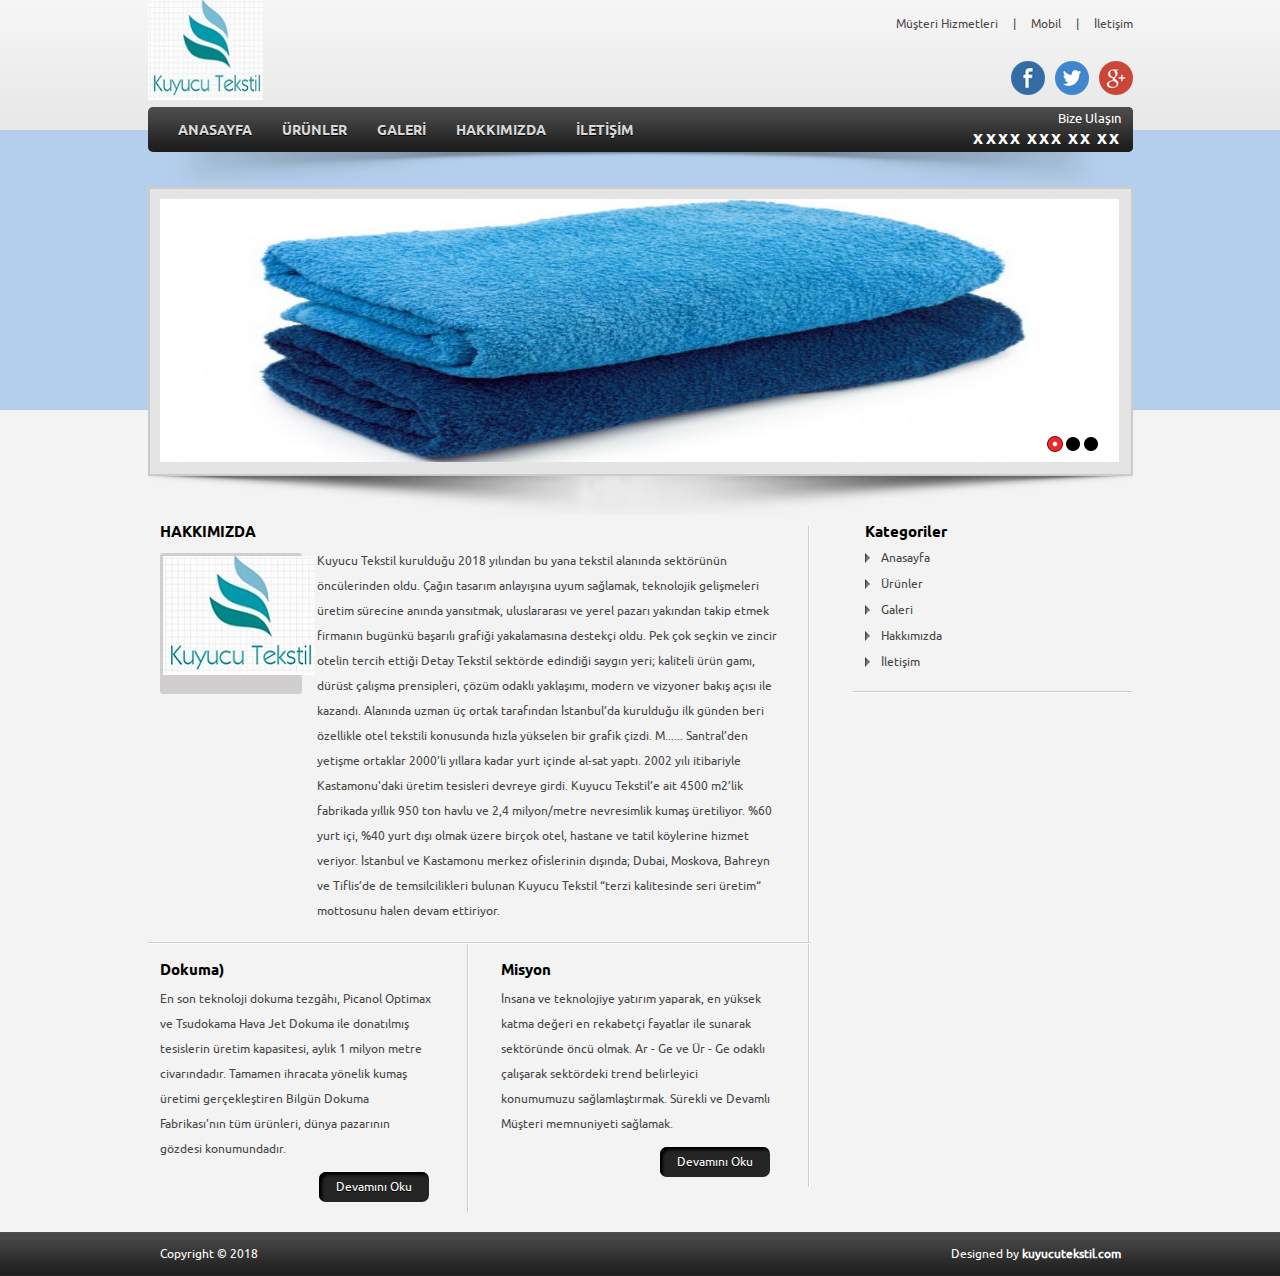
<file: StaticWebsite/StaticWebsite/index.html>
<!doctype html>
<html>
<head>
<meta charset="utf-8">
<meta http-equiv="Content-Type" content="text/html; charset=utf-8">
<title>Kuyucu Tekstil</title>
	<meta name="keywords" content="../">
	<meta name="description" content="../">
	<meta name="author" content="Barış Kuyucu">
	<meta name="classification" content="web tasarım">
	<meta name="googlebot" content="All, Index, Follow" />
	<meta name="Robots" content="All, Index, Follow" />
	<meta name="rating" content="General" />
	<meta name="expires" content="no" />
	<meta name="language" content="turkish, TR" />
	<meta name="distribution" content="Global" />
	<meta name="googlebot" content="NOODP" />
	<meta name="robots" content="all" />
	<meta name="robots" content="follow" />
	<meta name="robots" content="index" />
	<meta name="distribution" content="global" />
	
	<meta http-equiv="Copyright" content="Copyright © kuyucutekstil.com">

	
	<link rel="stylesheet" href="assets/styles/reset.css" type="text/css" />
	<link rel="stylesheet" href="assets/styles/custom.css" type="text/css" />
	<link rel="stylesheet" href="assets/font/font.css" type="text/css" />

	
	<link rel="stylesheet" href="assets/styles/font-awesome.css" type="text/css" />

	
	<link rel="stylesheet" href="assets/mobile/media-queries.css" type="text/css" />

	
	<link rel="Shortcut Icon" href="assets/images/icons/fav_icon.png" type="image/x-icon">
    
    
	<script type="text/javascript" src="assets/scripts/jquery.min.js"></script>
    <script type="text/javascript" src="assets/scripts/jquery-ui.min.js"></script>
    <script type="text/javascript" src="assets/scripts/custom.js"></script>


    
	<script type="text/javascript" src="assets/scripts/jquery-1.10.1.min.js"></script>

	
	<script type="text/javascript" src="assets/scripts/jquery.mousewheel-3.0.6.pack.js"></script>


	<script type="text/javascript" src="assets/source/jquery.fancybox.js?v=2.1.5"></script>
	<link rel="stylesheet" type="text/css" href="assets/source/jquery.fancybox.css?v=2.1.5" media="screen" />

	
	<link rel="stylesheet" type="text/css" href="assets/source/helpers/jquery.fancybox-buttons.css?v=1.0.5" />
	<script type="text/javascript" src="assets/source/helpers/jquery.fancybox-buttons.js?v=1.0.5"></script>

	
	<link rel="stylesheet" type="text/css" href="assets/source/helpers/jquery.fancybox-thumbs.css?v=1.0.7" />
	<script type="text/javascript" src="assets/source/helpers/jquery.fancybox-thumbs.js?v=1.0.7"></script>

	<!-- Add Media helper (this is optional) -->
	<script type="text/javascript" src="assets/source/helpers/jquery.fancybox-media.js?v=1.0.6"></script>

	<script type="text/javascript">
		$(document).ready(function() {
			

			$('.fancybox').fancybox();

			

			
			$(".fancybox-effects-a").fancybox({
				helpers: {
					title : {
						type : 'outside'
					},
					overlay : {
						speedOut : 0
					}
				}
			});

			
			$(".fancybox-effects-b").fancybox({
				openEffect  : 'none',
				closeEffect	: 'none',

				helpers : {
					title : {
						type : 'over'
					}
				}
			});

			
			$(".fancybox-effects-c").fancybox({
				wrapCSS    : 'fancybox-custom',
				closeClick : true,

				openEffect : 'none',

				helpers : {
					title : {
						type : 'inside'
					},
					overlay : {
						css : {
							'background' : 'rgba(238,238,238,0.85)'
						}
					}
				}
			});

			
			$(".fancybox-effects-d").fancybox({
				padding: 0,

				openEffect : 'elastic',
				openSpeed  : 150,

				closeEffect : 'elastic',
				closeSpeed  : 150,

				closeClick : true,

				helpers : {
					overlay : null
				}
			});

			

			$('.fancybox-buttons').fancybox({
				openEffect  : 'none',
				closeEffect : 'none',

				prevEffect : 'none',
				nextEffect : 'none',

				closeBtn  : false,

				helpers : {
					title : {
						type : 'inside'
					},
					buttons	: {}
				},

				afterLoad : function() {
					this.title = 'Image ' + (this.index + 1) + ' of ' + this.group.length + (this.title ? ' - ' + this.title : '');
				}
			});


			

			$('.fancybox-thumbs').fancybox({
				prevEffect : 'none',
				nextEffect : 'none',

				closeBtn  : false,
				arrows    : false,
				nextClick : true,

				helpers : {
					thumbs : {
						width  : 50,
						height : 50
					}
				}
			});

			$('.fancybox-media')
				.attr('rel', 'media-gallery')
				.fancybox({
					openEffect : 'none',
					closeEffect : 'none',
					prevEffect : 'none',
					nextEffect : 'none',

					arrows : false,
					helpers : {
						media : {},
						buttons : {}
					}
				});

			

			$("#fancybox-manual-a").click(function() {
				$.fancybox.open('1_b.jpg');
			});

			$("#fancybox-manual-b").click(function() {
				$.fancybox.open({
					href : 'iframe.html',
					type : 'iframe',
					padding : 5
				});
			});

			$("#fancybox-manual-c").click(function() {
				$.fancybox.open([
					{
						href : '1_b.jpg',
						title : 'My title'
					}, {
						href : '2_b.jpg',
						title : '2nd title'
					}, {
						href : '3_b.jpg'
					}
				], {
					helpers : {
						thumbs : {
							width: 75,
							height: 50
						}
					}
				});
			});


		});
	</script>

	

</head>
<body>


<div class="top_bg">

	<div class="ortala">
	
		<a href="index.html" class="logo">
			<img src="assets/images/logo2.jpg" width="115" height="100" alt="../" />
		</a><!-- logo -->

	
		<div class="top_menu">
			<ul>
				<li><a href="">Müşteri Hizmetleri</a></li>
				<li><span>|</span></li>
				<li><a href="">Mobil</a></li>
				<li><span>|</span></li>
				<li><a href="">İletişim</a></li>
			</ul>
		</div>

		
		<div class="social_box">
			<ul>
				<li>						   <a href="https://www.facebook.com/"><img src="assets/images/fb.png" width="34" height="34" alt="../" /></a></li>
				<li>						   <a href="https://twitter.com/"><img src="assets/images/tw.png" width="34" height="34" alt="../" /></a></li>
				<li style="margin-right: 0px;"><a href="https://plus.google.com/"><img src="assets/images/gm.png" width="34" height="34" alt="../" /></a></li>
			</ul>
		</div>

		<div class="clear"></div>

		<!-- menu -->
		<div class="menu">
			<ul>
				<li><a href="index.html">ANASAYFA</a></li>
				<li><a href="urunlerimiz.html">ÜRÜNLER</a></li>
				<li><a href="galeri.html">GALERİ</a></li>
                <li><a href="hakkimizda.html">HAKKIMIZDA</a></li>
				<li><a href="iletisim.html">İLETİŞİM</a></li>
			</ul>
			<a href="iletisim.html" class="menu_contact_bg">
				<h6>Bize Ulaşın</h6>
				<h1>xxxx xxx xx xx</h1>
			</a>
		</div>
		<div class="menu_shadow"></div>
	</div>
</div>



<div class="red_bg">
	
	<div class="ortala">
		
		<div class="slider_generic">
			
			<div class="slider">
				<ul>
					<li><a href=""><img src="assets/images/havu.jpg" width="959" height="263" alt="../" /></a></li>
					<li><a href=""><img src="assets/images/ya.jpg" width="959" height="263" alt="../" /></a></li>
					<li><a href=""><img src="assets/images/nevresim.jpg" width="959" height="263" alt="../" /></a></li>
				</ul>
			</div>

			
			<div class="slider_swap">
				<ul>
					<li></li>
					<li></li>
					<li></li>
				</ul>
			</div>
		</div>
		<div class="slider_generic_shadow"></div>
	</div>
</div>


<div class="ortala">
	
	<div class="p_generic">
		
		<div class="p1_box">
			<h1>HAKKIMIZDA</h1> <div class="clear"></div>
			<a class="fancybox" href="assets/images/logo3.jpg" data-fancybox-group="gallery" title="HAKKIMIZDA">
				<img src="assets/images/logo2.jpg" alt="" />
			</a>
			<h2>Kuyucu Tekstil kurulduğu 2018 yılından bu yana tekstil alanında sektörünün öncülerinden oldu. Çağın tasarım anlayışına uyum sağlamak, teknolojik gelişmeleri üretim sürecine anında yansıtmak, uluslararası ve yerel pazarı yakından takip etmek firmanın bugünkü başarılı grafiği yakalamasına destekçi oldu.

Pek çok seçkin ve zincir otelin tercih ettiği Detay Tekstil sektörde edindiği saygın yeri; kaliteli ürün gamı, dürüst çalışma prensipleri, çözüm odaklı yaklaşımı, modern ve vizyoner bakış açısı ile kazandı. Alanında uzman üç ortak tarafından İstanbul’da kurulduğu ilk günden beri özellikle otel tekstili konusunda hızla yükselen bir grafik çizdi. M...... Santral’den yetişme ortaklar 2000’li yıllara kadar yurt içinde al-sat yaptı. 2002 yılı itibariyle Kastamonu'daki üretim tesisleri devreye girdi. 

Kuyucu Tekstil’e ait 4500 m2’lik fabrikada yıllık 950 ton havlu ve 2,4 milyon/metre nevresimlik kumaş üretiliyor. %60 yurt içi, %40 yurt dışı olmak üzere birçok otel, hastane ve tatil köylerine hizmet veriyor. İstanbul ve Kastamonu merkez ofislerinin dışında; Dubai, Moskova, Bahreyn ve Tiflis’de de temsilcilikleri bulunan Kuyucu Tekstil “terzi kalitesinde seri üretim“ mottosunu halen devam ettiriyor.</h2>
		</div>

		
		<div class="p2_box">
			<h1>Dokuma)</h1> <div class="clear"></div>
			<h2>En son teknoloji dokuma tezgâhı, Picanol Optimax ve Tsudokama Hava Jet Dokuma ile donatılmış tesislerin üretim kapasitesi, aylık 1 milyon metre civarındadır. Tamamen ihracata yönelik kumaş üretimi gerçekleştiren Bilgün Dokuma Fabrikası'nın tüm ürünleri, dünya pazarının gözdesi konumundadır.</h2>
			<a href="">Devamını Oku</a>
		</div>

		
		<div class="p2_box" style="float: right">
			<h1>Misyon</h1> <div class="clear"></div>
			<h2>
İnsana ve teknolojiye yatırım yaparak, en yüksek katma değeri en rekabetçi fayatlar ile sunarak sektöründe öncü olmak.
Ar - Ge ve Ür - Ge odaklı çalışarak sektördeki trend belirleyici konumumuzu sağlamlaştırmak.
Sürekli ve Devamlı Müşteri memnuniyeti sağlamak.</h2>
			<a href="">Devamını Oku</a>
		</div>
	</div>

	
	<div class="p_generic_r">
		
		<div class="p3_box">
			<h1>Kategoriler</h1>
			<ul>
				<li><span></span><a href="index.html">Anasayfa</a></li>
				<li><span></span><a href="urunlerimiz.html">Ürünler</a></li>
				<li><span></span><a href="galeri.html">Galeri</a></li>
				<li><span></span><a href="hakkimizda.html">Hakkımızda</a></li>
				<li><span></span><a href="iletisim.html">İletişim</a></li>
			</ul>
		</div>

		
		
	</div>

	<div class="clear"></div>
</div>


<div class="footer_bg">
	
	<div class="ortala">
		<div class="footer">
			<h1>Copyright © 2018</h1>
			<a href="">Designed by <b>kuyucutekstil.com</b></a>
		</div>
	</div>
</div>

</body>
</html>
</file>
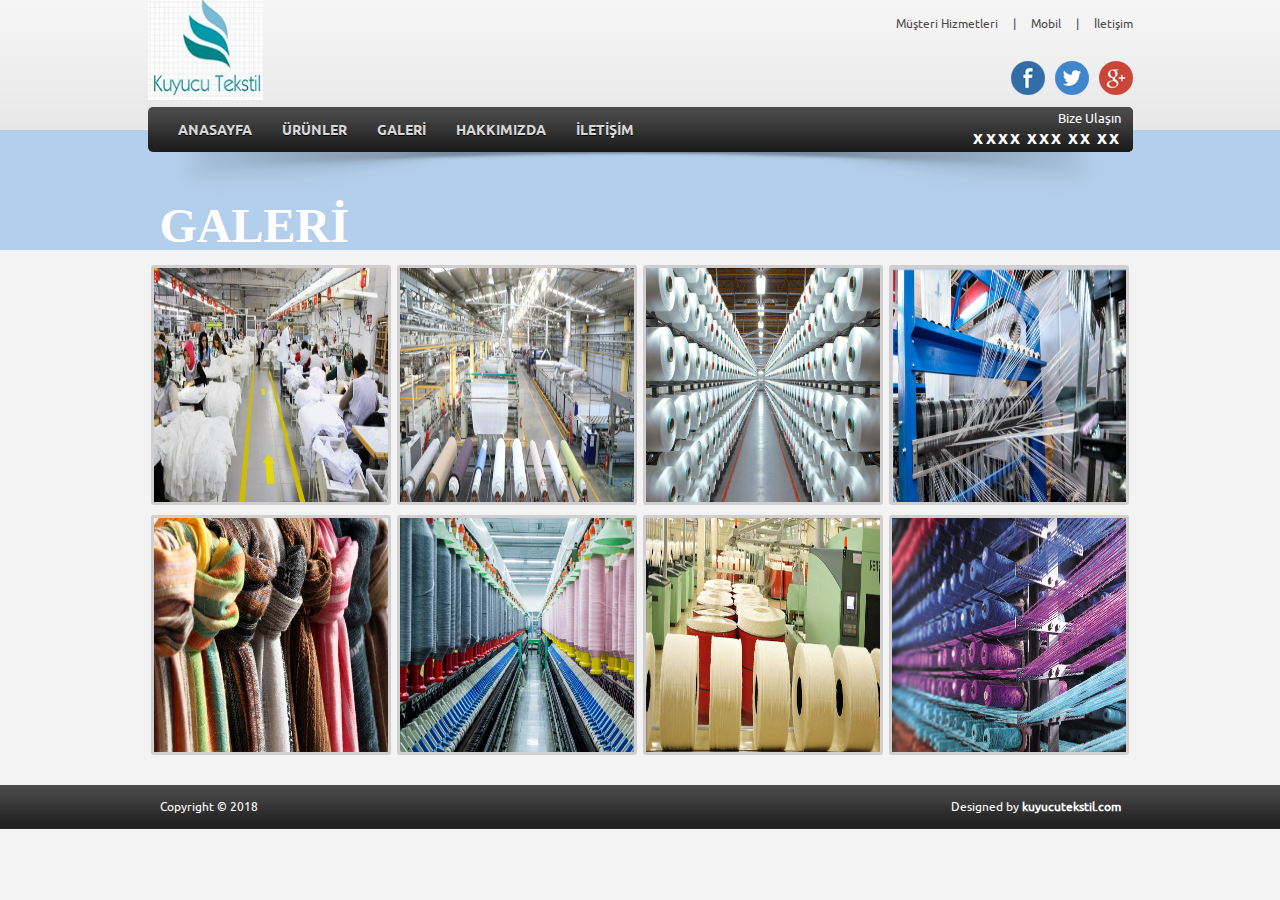
<file: StaticWebsite/StaticWebsite/galeri.html>
<!doctype html>
<html>
<head>
<meta charset="utf-8">
<meta http-equiv="Content-Type" content="text/html; charset=utf-8">
<title>GALERİ</title>
	<meta name="keywords" content="../">
	<meta name="description" content="../">
	<meta name="author" content="Barış Kuyucu">
	<meta name="classification" content="web tasarım">
	<meta name="googlebot" content="All, Index, Follow" />
	<meta name="Robots" content="All, Index, Follow" />
	<meta name="revisit-after" content="7 days">
	<meta name="rating" content="General" />
	<meta name="expires" content="no" />
	<meta name="language" content="turkish, TR" />
	<meta name="distribution" content="Global" />
	<meta name="googlebot" content="NOODP" />
	<meta name="robots" content="all" />
	<meta name="robots" content="follow" />
	<meta name="robots" content="index" />
	<meta name="distribution" content="global" />
	<meta http-equiv="Copyright" content="Copyright © webturkuaz.com">

	<link rel="stylesheet" href="assets/styles/reset.css" type="text/css" />
	<link rel="stylesheet" href="assets/styles/custom.css" type="text/css" />
	<link rel="stylesheet" href="assets/font/font.css" type="text/css" />


	<link rel="stylesheet" href="assets/styles/font-awesome.css" type="text/css" />

	
	<link rel="stylesheet" href="assets/mobile/media-queries.css" type="text/css" />


	<link rel="Shortcut Icon" href="assets/images/icons/fav_icon.png" type="image/x-icon">
    
    
	<script type="text/javascript" src="assets/scripts/jquery.min.js"></script>
    <script type="text/javascript" src="assets/scripts/jquery-ui.min.js"></script>
    <script type="text/javascript" src="assets/scripts/custom.js"></script>


   
	<script type="text/javascript" src="assets/scripts/jquery-1.10.1.min.js"></script>

	
	<script type="text/javascript" src="assets/scripts/jquery.mousewheel-3.0.6.pack.js"></script>

	
	<script type="text/javascript" src="assets/source/jquery.fancybox.js?v=2.1.5"></script>
	<link rel="stylesheet" type="text/css" href="assets/source/jquery.fancybox.css?v=2.1.5" media="screen" />

	
	<link rel="stylesheet" type="text/css" href="assets/source/helpers/jquery.fancybox-buttons.css?v=1.0.5" />
	<script type="text/javascript" src="assets/source/helpers/jquery.fancybox-buttons.js?v=1.0.5"></script>

	
	<link rel="stylesheet" type="text/css" href="assets/source/helpers/jquery.fancybox-thumbs.css?v=1.0.7" />
	<script type="text/javascript" src="assets/source/helpers/jquery.fancybox-thumbs.js?v=1.0.7"></script>

	
	<script type="text/javascript" src="assets/source/helpers/jquery.fancybox-media.js?v=1.0.6"></script>

	<script type="text/javascript">
		$(document).ready(function() {
			

			$('.fancybox').fancybox();

			

			
			$(".fancybox-effects-a").fancybox({
				helpers: {
					title : {
						type : 'outside'
					},
					overlay : {
						speedOut : 0
					}
				}
			});

			
			$(".fancybox-effects-b").fancybox({
				openEffect  : 'none',
				closeEffect	: 'none',

				helpers : {
					title : {
						type : 'over'
					}
				}
			});

			
			$(".fancybox-effects-c").fancybox({
				wrapCSS    : 'fancybox-custom',
				closeClick : true,

				openEffect : 'none',

				helpers : {
					title : {
						type : 'inside'
					},
					overlay : {
						css : {
							'background' : 'rgba(238,238,238,0.85)'
						}
					}
				}
			});

			
			$(".fancybox-effects-d").fancybox({
				padding: 0,

				openEffect : 'elastic',
				openSpeed  : 150,

				closeEffect : 'elastic',
				closeSpeed  : 150,

				closeClick : true,

				helpers : {
					overlay : null
				}
			});

			

			$('.fancybox-buttons').fancybox({
				openEffect  : 'none',
				closeEffect : 'none',

				prevEffect : 'none',
				nextEffect : 'none',

				closeBtn  : false,

				helpers : {
					title : {
						type : 'inside'
					},
					buttons	: {}
				},

				afterLoad : function() {
					this.title = 'Image ' + (this.index + 1) + ' of ' + this.group.length + (this.title ? ' - ' + this.title : '');
				}
			});


			

			$('.fancybox-thumbs').fancybox({
				prevEffect : 'none',
				nextEffect : 'none',

				closeBtn  : false,
				arrows    : false,
				nextClick : true,

				helpers : {
					thumbs : {
						width  : 50,
						height : 50
					}
				}
			});

			
			$('.fancybox-media')
				.attr('rel', 'media-gallery')
				.fancybox({
					openEffect : 'none',
					closeEffect : 'none',
					prevEffect : 'none',
					nextEffect : 'none',

					arrows : false,
					helpers : {
						media : {},
						buttons : {}
					}
				});

			

			$("#fancybox-manual-a").click(function() {
				$.fancybox.open('1_b.jpg');
			});

			$("#fancybox-manual-b").click(function() {
				$.fancybox.open({
					href : 'iframe.html',
					type : 'iframe',
					padding : 5
				});
			});

			$("#fancybox-manual-c").click(function() {
				$.fancybox.open([
					{
						href : '1_b.jpg',
						title : 'My title'
					}, {
						href : '2_b.jpg',
						title : '2nd title'
					}, {
						href : '3_b.jpg'
					}
				], {
					helpers : {
						thumbs : {
							width: 75,
							height: 50
						}
					}
				});
			});


		});
	</script>

	

</head>
<body>


<div class="top_bg">
	
	<div class="ortala">
		
		<a href="index.html" class="logo">
			<img src="assets/images/logo2.jpg" width="115" height="100" alt="../" />
		</a>

		<div class="top_menu">
			<ul>
				<li><a href="">Müşteri Hizmetleri</a></li>
				<li><span>|</span></li>
				<li><a href="">Mobil</a></li>
				<li><span>|</span></li>
				<li><a href="">İletişim</a></li>
			</ul>
		</div>

		
		<div class="social_box">
			<ul>
				<li>						   <a href="https://www.facebook.com/"><img src="assets/images/fb.png" width="34" height="34" alt="../" /></a></li>
				<li>						   <a href="https://twitter.com/"><img src="assets/images/tw.png" width="34" height="34" alt="../" /></a></li>
				<li style="margin-right: 0px;"><a href="https://plus.google.com/"><img src="assets/images/gm.png" width="34" height="34" alt="../" /></a></li>
			</ul>
		</div>

		<div class="clear"></div>

		
		<div class="menu">
			<ul>
				<li><a href="index.html">ANASAYFA</a></li>
				<li><a href="urunlerimiz.html">ÜRÜNLER</a></li>
				<li><a href="galeri.html">GALERİ</a></li>
                <li><a href="hakkimizda.html">HAKKIMIZDA</a></li>
				<li><a href="iletisim.html">İLETİŞİM</a></li>
			</ul>
			<a href="iletisim.html" class="menu_contact_bg">
				<h6>Bize Ulaşın</h6>
				<h1>xxxx xxx xx xx</h1>
			</a>
		</div>
		<div class="menu_shadow"></div>
	</div>
</div>



<div class="red_bg" style="height: 120px;">
	
	<div class="ortala">
		
		<div class="hakkimiz">
			<p><font face="angilla tattoo font" size="7" color="white">
<b>GALERİ</b></font></p>
		</div>
	</div>
</div>


<div class="ortala">
	
	<div class="u_generic">
		<!-- u1_box -->
		<div class="u1_box">
			<a class="fancybox" href="assets/images/galeri1.jpg" data-fancybox-group="gallery" title="">
				<img src="assets/images/galeri1.jpg" width="234" height="234" alt="" />
			</a>
			
		</div>

		
		<div class="u1_box">
			<a class="fancybox" href="assets/images/galeri2.jpg" data-fancybox-group="gallery" title="">
				<img src="assets/images/galeri2.jpg" width="234" height="234" alt="" />
			</a>
			
		</div>
		
		<div class="u1_box">
			<a class="fancybox" href="assets/images/galeri3.jpg" data-fancybox-group="gallery" title="">
				<img src="assets/images/galeri3.jpg" width="234" height="234" alt="" />
			</a>
			
		</div>
		
		<div class="u1_box">
			<a class="fancybox" href="assets/images/galeri4.jpg" data-fancybox-group="gallery" title="">
				<img src="assets/images/galeri4.jpg" width="234" height="234" alt="" />
			</a>
			
		</div>

		
		<div class="u1_box">
			<a class="fancybox" href="assets/images/galeri5.jpg" data-fancybox-group="gallery" title="">
				<img src="assets/images/galeri5.jpg" width="234" height="234" alt="" />
			</a>
			
		</div>

		
		<div class="u1_box">
			<a class="fancybox" href="assets/images/galeri6.jpg" data-fancybox-group="gallery" title="">
				<img src="assets/images/galeri6.jpg" width="234" height="234" alt="" />
			</a>
			
		</div>

		
		<div class="u1_box">
			<a class="fancybox" href="assets/images/galeri7.jpg" data-fancybox-group="gallery" title="">
				<img src="assets/images/galeri7.jpg" width="234" height="234" alt="" />
			</a>
			
		</div>

		
		<div class="u1_box">
			<a class="fancybox" href="assets/images/galeri8.jpg" data-fancybox-group="gallery" title="">
				<img src="assets/images/galeri8.jpg" width="234" height="234" alt="" />
			</a>
			
		</div>
	</div>

	<div class="clear"></div>
</div>


<div class="footer_bg">
	
	<div class="ortala">
		<div class="footer">
			<h1>Copyright © 2018</h1>
			<a href="">Designed by <b>kuyucutekstil.com</b></a>
		</div>
	</div>
</div>

</body>
</html>
</file>
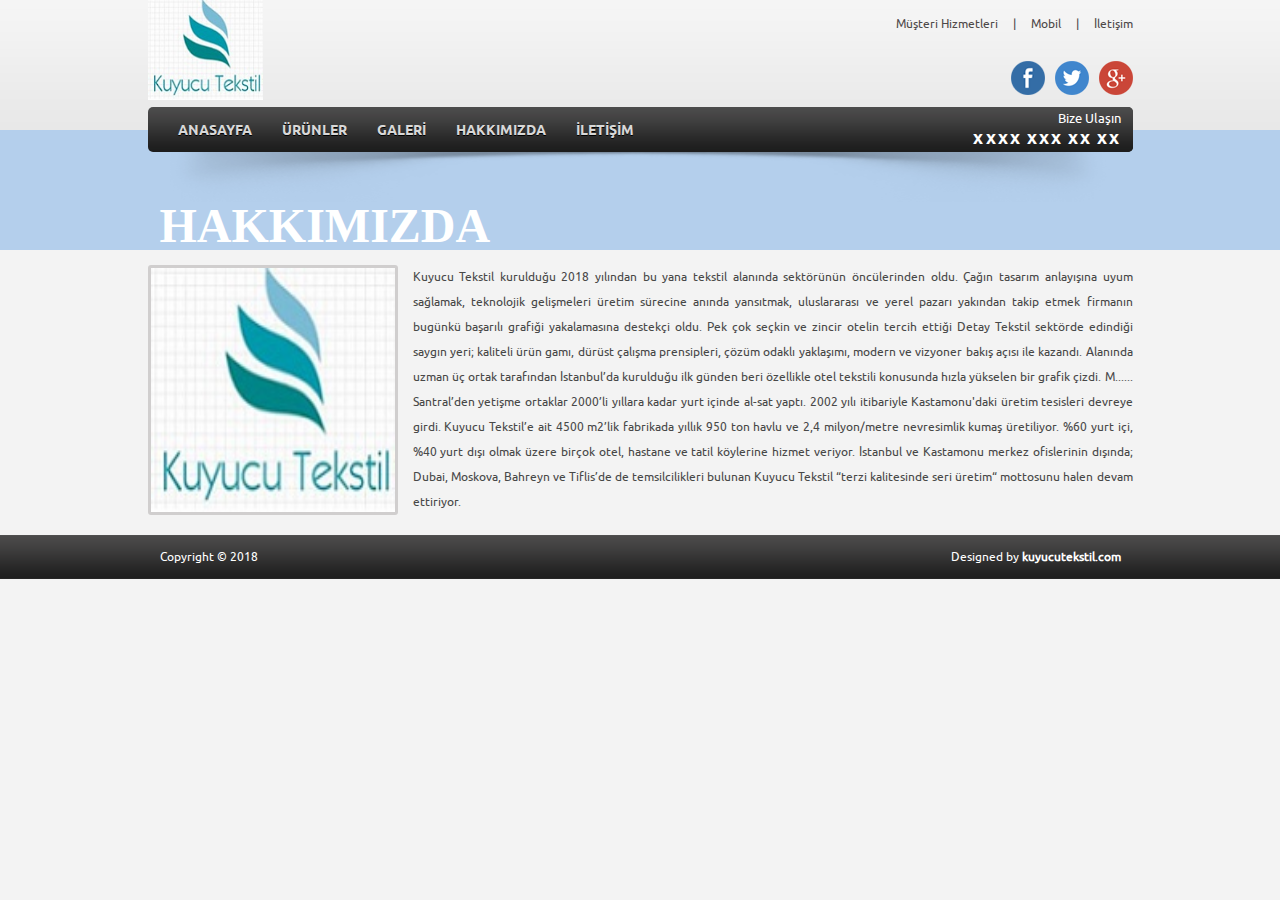
<file: StaticWebsite/StaticWebsite/hakkimizda.html>
<!doctype html>
<html>
<head>
<meta charset="utf-8">
<meta http-equiv="Content-Type" content="text/html; charset=utf-8">
<title>HAKKIMIZDA</title>
	<meta name="keywords" content="../">
	<meta name="description" content="../">
	<meta name="author" content="Barış Kuyucu">
	<meta name="classification" content="web tasarım">
	<meta name="googlebot" content="All, Index, Follow" />
	<meta name="Robots" content="All, Index, Follow" />
	<meta name="revisit-after" content="7 days">
	<meta name="rating" content="General" />
	<meta name="expires" content="no" />
	<meta name="language" content="turkish, TR" />
	<meta name="distribution" content="Global" />
	<meta name="googlebot" content="NOODP" />
	<meta name="robots" content="all" />
	<meta name="robots" content="follow" />
	<meta name="robots" content="index" />
	<meta name="distribution" content="global" />
	<meta http-equiv="Copyright" content="Copyright © webturkuaz.com">

	
	<link rel="stylesheet" href="assets/styles/reset.css" type="text/css" />
	<link rel="stylesheet" href="assets/styles/custom.css" type="text/css" />
	<link rel="stylesheet" href="assets/font/font.css" type="text/css" />


	<link rel="stylesheet" href="assets/styles/font-awesome.css" type="text/css" />

	
	<link rel="stylesheet" href="assets/mobile/media-queries.css" type="text/css" />

	
	<link rel="Shortcut Icon" href="assets/images/icons/fav_icon.png" type="image/x-icon">
    
  
	<script type="text/javascript" src="assets/scripts/jquery.min.js"></script>
    <script type="text/javascript" src="assets/scripts/jquery-ui.min.js"></script>
    <script type="text/javascript" src="assets/scripts/custom.js"></script>


 
	<script type="text/javascript" src="assets/scripts/jquery-1.10.1.min.js"></script>

	
	<script type="text/javascript" src="assets/scripts/jquery.mousewheel-3.0.6.pack.js"></script>

	
	<script type="text/javascript" src="assets/source/jquery.fancybox.js?v=2.1.5"></script>
	<link rel="stylesheet" type="text/css" href="assets/source/jquery.fancybox.css?v=2.1.5" media="screen" />

	
	<link rel="stylesheet" type="text/css" href="assets/source/helpers/jquery.fancybox-buttons.css?v=1.0.5" />
	<script type="text/javascript" src="assets/source/helpers/jquery.fancybox-buttons.js?v=1.0.5"></script>

	
	<link rel="stylesheet" type="text/css" href="assets/source/helpers/jquery.fancybox-thumbs.css?v=1.0.7" />
	<script type="text/javascript" src="assets/source/helpers/jquery.fancybox-thumbs.js?v=1.0.7"></script>

	
	<script type="text/javascript" src="assets/source/helpers/jquery.fancybox-media.js?v=1.0.6"></script>

	<script type="text/javascript">
		$(document).ready(function() {
			

			$('.fancybox').fancybox();

			

			
			$(".fancybox-effects-a").fancybox({
				helpers: {
					title : {
						type : 'outside'
					},
					overlay : {
						speedOut : 0
					}
				}
			});

			
			$(".fancybox-effects-b").fancybox({
				openEffect  : 'none',
				closeEffect	: 'none',

				helpers : {
					title : {
						type : 'over'
					}
				}
			});

			
			$(".fancybox-effects-c").fancybox({
				wrapCSS    : 'fancybox-custom',
				closeClick : true,

				openEffect : 'none',

				helpers : {
					title : {
						type : 'inside'
					},
					overlay : {
						css : {
							'background' : 'rgba(238,238,238,0.85)'
						}
					}
				}
			});

			
			$(".fancybox-effects-d").fancybox({
				padding: 0,

				openEffect : 'elastic',
				openSpeed  : 150,

				closeEffect : 'elastic',
				closeSpeed  : 150,

				closeClick : true,

				helpers : {
					overlay : null
				}
			});

			

			$('.fancybox-buttons').fancybox({
				openEffect  : 'none',
				closeEffect : 'none',

				prevEffect : 'none',
				nextEffect : 'none',

				closeBtn  : false,

				helpers : {
					title : {
						type : 'inside'
					},
					buttons	: {}
				},

				afterLoad : function() {
					this.title = 'Image ' + (this.index + 1) + ' of ' + this.group.length + (this.title ? ' - ' + this.title : '');
				}
			});


			

			$('.fancybox-thumbs').fancybox({
				prevEffect : 'none',
				nextEffect : 'none',

				closeBtn  : false,
				arrows    : false,
				nextClick : true,

				helpers : {
					thumbs : {
						width  : 50,
						height : 50
					}
				}
			});

			
			$('.fancybox-media')
				.attr('rel', 'media-gallery')
				.fancybox({
					openEffect : 'none',
					closeEffect : 'none',
					prevEffect : 'none',
					nextEffect : 'none',

					arrows : false,
					helpers : {
						media : {},
						buttons : {}
					}
				});


			$("#fancybox-manual-a").click(function() {
				$.fancybox.open('1_b.jpg');
			});

			$("#fancybox-manual-b").click(function() {
				$.fancybox.open({
					href : 'iframe.html',
					type : 'iframe',
					padding : 5
				});
			});

			$("#fancybox-manual-c").click(function() {
				$.fancybox.open([
					{
						href : '1_b.jpg',
						title : 'My title'
					}, {
						href : '2_b.jpg',
						title : '2nd title'
					}, {
						href : '3_b.jpg'
					}
				], {
					helpers : {
						thumbs : {
							width: 75,
							height: 50
						}
					}
				});
			});


		});
	</script>

	

</head>
<body>


<div class="top_bg">
	
	<div class="ortala">
	
		<a href="index.html" class="logo">
			<img src="assets/images/logo2.jpg" width="115" height="100" alt="../" />
		</a>

		
		<div class="top_menu">
			<ul>
				<li><a href="">Müşteri Hizmetleri</a></li>
				<li><span>|</span></li>
				<li><a href="">Mobil</a></li>
				<li><span>|</span></li>
				<li><a href="">İletişim</a></li>
			</ul>
		</div>

		
		<div class="social_box">
			<ul>
				<li>						   <a href="https://www.facebook.com/"><img src="assets/images/fb.png" width="34" height="34" alt="../" /></a></li>
				<li>						   <a href="https://twitter.com/"><img src="assets/images/tw.png" width="34" height="34" alt="../" /></a></li>
				<li style="margin-right: 0px;"><a href="https://plus.google.com/"><img src="assets/images/gm.png" width="34" height="34" alt="../" /></a></li>
			</ul>
		</div>

		<div class="clear"></div>

		<!-- menu -->
		<div class="menu">
			<ul>
				<li><a href="index.html">ANASAYFA</a></li>
				<li><a href="urunlerimiz.html">ÜRÜNLER</a></li>
				<li><a href="galeri.html">GALERİ</a></li>
                <li><a href="hakkimizda.html">HAKKIMIZDA</a></li>
				<li><a href="iletisim.html">İLETİŞİM</a></li>
			</ul>
			<a href="iletisim.html" class="menu_contact_bg">
				<h6>Bize Ulaşın</h6>
				<h1>xxxx xxx xx xx</h1>
			</a>
		</div>
		<div class="menu_shadow"></div>
	</div>
</div>



<div class="red_bg" style="height: 120px;">
	
	<div class="ortala">
		
		<div class="hakkimiz">
			<p><font face="angilla tattoo font" size="7" color="white">
<b>HAKKIMIZDA</b></font></p>
		</div>
	</div>
</div>


<div class="ortala">
	<div class="h_generic">
		<div class="h1_box">
			<a class="fancybox" href="assets/images/logo2.jpg" data-fancybox-group="gallery" title="Kuyucu Tekstil">
				<img src="assets/images/logo2.jpg" width="244" height="244" alt="" />
			</a>
			Kuyucu Tekstil kurulduğu 2018 yılından bu yana tekstil alanında sektörünün öncülerinden oldu. Çağın tasarım anlayışına uyum sağlamak, teknolojik gelişmeleri üretim sürecine anında yansıtmak, uluslararası ve yerel pazarı yakından takip etmek firmanın bugünkü başarılı grafiği yakalamasına destekçi oldu.

Pek çok seçkin ve zincir otelin tercih ettiği Detay Tekstil sektörde edindiği saygın yeri; kaliteli ürün gamı, dürüst çalışma prensipleri, çözüm odaklı yaklaşımı, modern ve vizyoner bakış açısı ile kazandı. Alanında uzman üç ortak tarafından İstanbul’da kurulduğu ilk günden beri özellikle otel tekstili konusunda hızla yükselen bir grafik çizdi. M...... Santral’den yetişme ortaklar 2000’li yıllara kadar yurt içinde al-sat yaptı. 2002 yılı itibariyle Kastamonu'daki üretim tesisleri devreye girdi. 

Kuyucu Tekstil’e ait 4500 m2’lik fabrikada yıllık 950 ton havlu ve 2,4 milyon/metre nevresimlik kumaş üretiliyor. %60 yurt içi, %40 yurt dışı olmak üzere birçok otel, hastane ve tatil köylerine hizmet veriyor. İstanbul ve Kastamonu merkez ofislerinin dışında; Dubai, Moskova, Bahreyn ve Tiflis’de de temsilcilikleri bulunan Kuyucu Tekstil “terzi kalitesinde seri üretim“ mottosunu halen devam ettiriyor.
		</div>
	</div>

	<div class="clear"></div>
</div>



<div class="footer_bg">
	
	<div class="ortala">
		<div class="footer">
			<h1>Copyright © 2018</h1>
			<a href="">Designed by <b>kuyucutekstil.com</b></a>
		</div>
	</div>
</div>

</body>
</html>
</file>
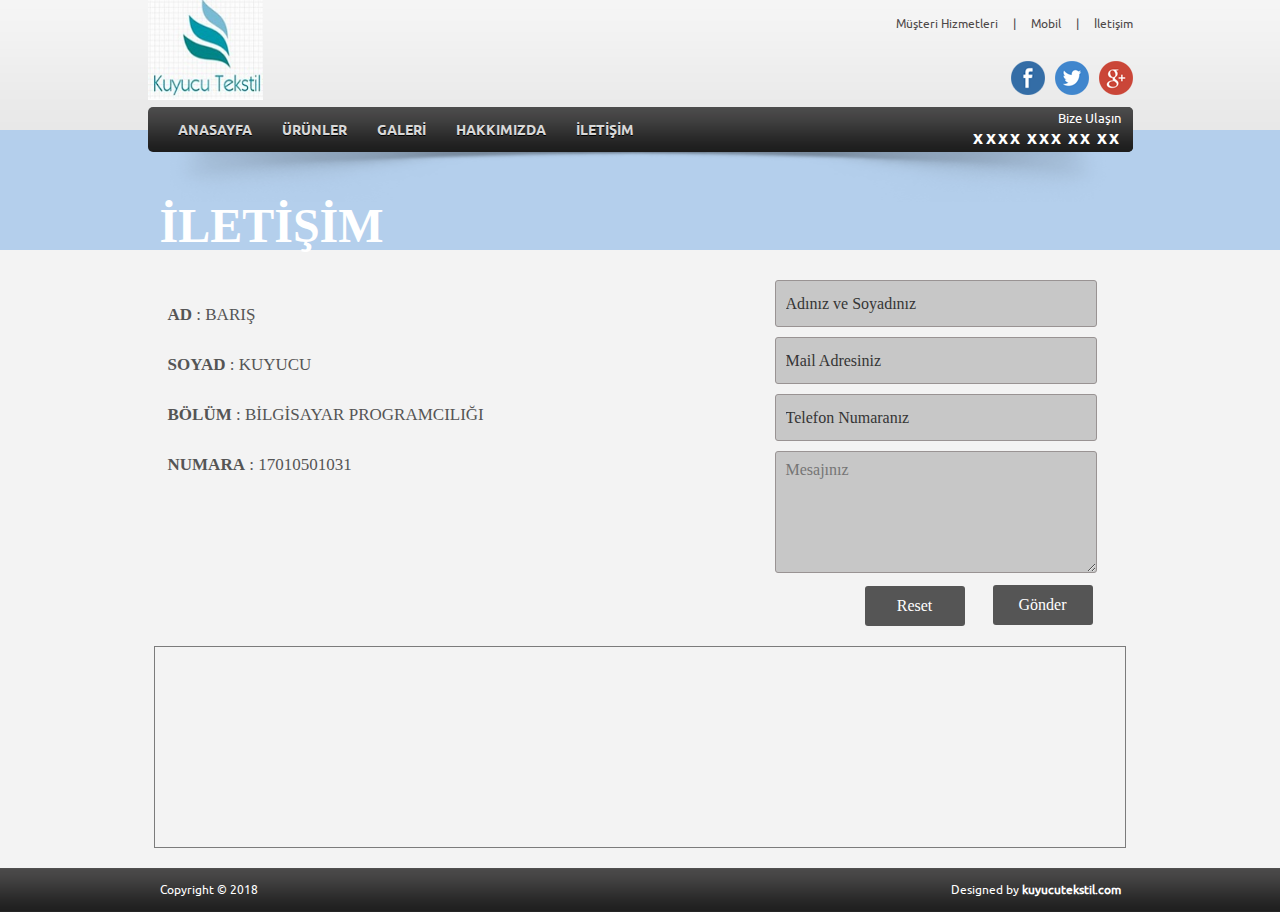
<file: StaticWebsite/StaticWebsite/iletisim.html>
<!doctype html>
<html>
<head>
<meta charset="utf-8">
<meta http-equiv="Content-Type" content="text/html; charset=utf-8">
<title>İLETİŞİM</title>
	<meta name="keywords" content="../">
	<meta name="description" content="../">
	<meta name="author" content="Barış Kuyucu">
	<meta name="classification" content="web tasarım">
	<meta name="googlebot" content="All, Index, Follow" />
	<meta name="Robots" content="All, Index, Follow" />
	<meta name="revisit-after" content="7 days">
	<meta name="rating" content="General" />
	<meta name="expires" content="no" />
	<meta name="language" content="turkish, TR" />
	<meta name="distribution" content="Global" />
	<meta name="googlebot" content="NOODP" />
	<meta name="robots" content="all" />
	<meta name="robots" content="follow" />
	<meta name="robots" content="index" />
	<meta name="distribution" content="global" />
	<meta http-equiv="Copyright" content="Copyright © webturkuaz.com">


	<link rel="stylesheet" href="assets/styles/reset.css" type="text/css" />
	<link rel="stylesheet" href="assets/styles/custom.css" type="text/css" />
	<link rel="stylesheet" href="assets/font/font.css" type="text/css" />


	<link rel="stylesheet" href="assets/styles/font-awesome.css" type="text/css" />

	
	<link rel="stylesheet" href="assets/mobile/media-queries.css" type="text/css" />

	
	<link rel="Shortcut Icon" href="assets/images/icons/fav_icon.png" type="image/x-icon">
    
   
	<script type="text/javascript" src="assets/scripts/jquery.min.js"></script>
    <script type="text/javascript" src="assets/scripts/jquery-ui.min.js"></script>
    <script type="text/javascript" src="assets/scripts/custom.js"></script>


   
	<script type="text/javascript" src="assets/scripts/jquery-1.10.1.min.js"></script>

	
	<script type="text/javascript" src="assets/scripts/jquery.mousewheel-3.0.6.pack.js"></script>

	
	<script type="text/javascript" src="assets/source/jquery.fancybox.js?v=2.1.5"></script>
	<link rel="stylesheet" type="text/css" href="assets/source/jquery.fancybox.css?v=2.1.5" media="screen" />


	<link rel="stylesheet" type="text/css" href="assets/source/helpers/jquery.fancybox-buttons.css?v=1.0.5" />
	<script type="text/javascript" src="assets/source/helpers/jquery.fancybox-buttons.js?v=1.0.5"></script>


	<link rel="stylesheet" type="text/css" href="assets/source/helpers/jquery.fancybox-thumbs.css?v=1.0.7" />
	<script type="text/javascript" src="assets/source/helpers/jquery.fancybox-thumbs.js?v=1.0.7"></script>


	<script type="text/javascript" src="assets/source/helpers/jquery.fancybox-media.js?v=1.0.6"></script>

	<script type="text/javascript">
		$(document).ready(function() {
			

			$('.fancybox').fancybox();

			

			
			$(".fancybox-effects-a").fancybox({
				helpers: {
					title : {
						type : 'outside'
					},
					overlay : {
						speedOut : 0
					}
				}
			});

			
			$(".fancybox-effects-b").fancybox({
				openEffect  : 'none',
				closeEffect	: 'none',

				helpers : {
					title : {
						type : 'over'
					}
				}
			});

			
			$(".fancybox-effects-c").fancybox({
				wrapCSS    : 'fancybox-custom',
				closeClick : true,

				openEffect : 'none',

				helpers : {
					title : {
						type : 'inside'
					},
					overlay : {
						css : {
							'background' : 'rgba(238,238,238,0.85)'
						}
					}
				}
			});

			
			$(".fancybox-effects-d").fancybox({
				padding: 0,

				openEffect : 'elastic',
				openSpeed  : 150,

				closeEffect : 'elastic',
				closeSpeed  : 150,

				closeClick : true,

				helpers : {
					overlay : null
				}
			});

			

			$('.fancybox-buttons').fancybox({
				openEffect  : 'none',
				closeEffect : 'none',

				prevEffect : 'none',
				nextEffect : 'none',

				closeBtn  : false,

				helpers : {
					title : {
						type : 'inside'
					},
					buttons	: {}
				},

				afterLoad : function() {
					this.title = 'Image ' + (this.index + 1) + ' of ' + this.group.length + (this.title ? ' - ' + this.title : '');
				}
			});


			

			$('.fancybox-thumbs').fancybox({
				prevEffect : 'none',
				nextEffect : 'none',

				closeBtn  : false,
				arrows    : false,
				nextClick : true,

				helpers : {
					thumbs : {
						width  : 50,
						height : 50
					}
				}
			});

			
			$('.fancybox-media')
				.attr('rel', 'media-gallery')
				.fancybox({
					openEffect : 'none',
					closeEffect : 'none',
					prevEffect : 'none',
					nextEffect : 'none',

					arrows : false,
					helpers : {
						media : {},
						buttons : {}
					}
				});

			

			$("#fancybox-manual-a").click(function() {
				$.fancybox.open('1_b.jpg');
			});

			$("#fancybox-manual-b").click(function() {
				$.fancybox.open({
					href : 'iframe.html',
					type : 'iframe',
					padding : 5
				});
			});

			$("#fancybox-manual-c").click(function() {
				$.fancybox.open([
					{
						href : '1_b.jpg',
						title : 'My title'
					}, {
						href : '2_b.jpg',
						title : '2nd title'
					}, {
						href : '3_b.jpg'
					}
				], {
					helpers : {
						thumbs : {
							width: 75,
							height: 50
						}
					}
				});
			});


		});
	</script>

	

</head>
<body>


<div class="top_bg">
	
	<div class="ortala">
		
		<a href="index.html" class="logo">
			<img src="assets/images/logo2.jpg" width="115" height="100" alt="../" />
		</a>

		
		<div class="top_menu">
			<ul>
				<li><a href="">Müşteri Hizmetleri</a></li>
				<li><span>|</span></li>
				<li><a href="">Mobil</a></li>
				<li><span>|</span></li>
				<li><a href="">İletişim</a></li>
			</ul>
		</div>

		
		<div class="social_box">
			<ul>
				<li>						   <a href="https://www.facebook.com/"><img src="assets/images/fb.png" width="34" height="34" alt="../" /></a></li>
				<li>						   <a href="https://twitter.com/"><img src="assets/images/tw.png" width="34" height="34" alt="../" /></a></li>
				<li style="margin-right: 0px;"><a href="https://plus.google.com/"><img src="assets/images/gm.png" width="34" height="34" alt="../" /></a></li>
			</ul>
		</div>

		<div class="clear"></div>

		
		<div class="menu">
			<ul>
				<li><a href="index.html">ANASAYFA</a></li>
				<li><a href="urunlerimiz.html">ÜRÜNLER</a></li>
				<li><a href="galeri.html">GALERİ</a></li>
                <li><a href="hakkimizda.html">HAKKIMIZDA</a></li>
				<li><a href="iletisim.html">İLETİŞİM</a></li>
			</ul>
			<a href="iletisim.html" class="menu_contact_bg">
				<h6>Bize Ulaşın</h6>
				<h1>xxxx xxx xx xx</h1>
			</a>
		</div>
		<div class="menu_shadow"></div>
	</div>
</div>

<div class="red_bg" style="height: 120px;">
	
	<div class="ortala">
		
		<div class="hakkimiz">
			<p><font face="angilla tattoo font" size="7" color="white">
<b>İLETİŞİM</b></font></p>
		</div>
	</div>
</div>


<div class="ortala">
	<div class="iletisim">
		
		<div class="sol">
			<b>AD</b>	:	 BARIŞ<p>
			<b>SOYAD</b>	:	KUYUCU <p>
			<b>BÖLÜM</b>	:	BİLGİSAYAR PROGRAMCILIĞI <p>
			<b>NUMARA</b>	:	17010501031
		</div>
			<div class="dikey-cizgi"></div>
			<div class="sag">
				<form method="POST" action=" ">
					<input type="text" name="ad_soyad" class="textbox" onblur="if(this.value==''){this.value='Adınız ve Soyadınız'}" onclick="if(this.value=='Adınız ve Soyadınız'){this.value=''}" value="Adınız ve Soyadınız"><br>
					<input type="text" name="mail"  class="textbox" onblur="if(this.value==''){this.value='Mail Adresiniz'}" onclick="if(this.value=='Mail Adresiniz'){this.value=''}" value="Mail Adresiniz"><br>
					<input type="text" name="ad_soyad"  class="textbox" onblur="if(this.value==''){this.value='Telefon Numaranız'}" onclick="if(this.value=='Telefon Numaranız'){this.value=''}" value="Telefon Numaranız"><br>
					<textarea class="textarea" name="mesaj" placeholder="Mesajınız"></textarea><br><div class="clear"></div>
					<input type="reset" name="reset"  value="Reset" class="reset">
					<input type="submit" name="gonder"  value="Gönder" class="button">
				</form>
			</div>
			<div class="clear"></div>
			<div class="maps">
				<iframe src="https://www.google.com/maps/embed?pb=!1m14!1m8!1m3!1d3008.4755786178625!2d29.072280000000006!3d41.05859600000001!3m2!1i1024!2i768!4f13.1!3m3!1m2!1s0x14cac9bf1ce663c5%3A0x805278c6a9a01617!2zRWvFn2lvxJ9sdSBTaw!5e0!3m2!1str!2s!4v1397762301187" width="970" height="200" frameborder="0" style="border:0"></iframe>
			</div>
		</div>

	<div class="clear"></div>
</div>


<div class="footer_bg">
	
	<div class="ortala">
		<div class="footer">
			<h1>Copyright © 2018</h1>
			<a href="">Designed by <b>kuyucutekstil.com</b></a>
		</div>
	</div>
</div>

</body>
</html>
</file>
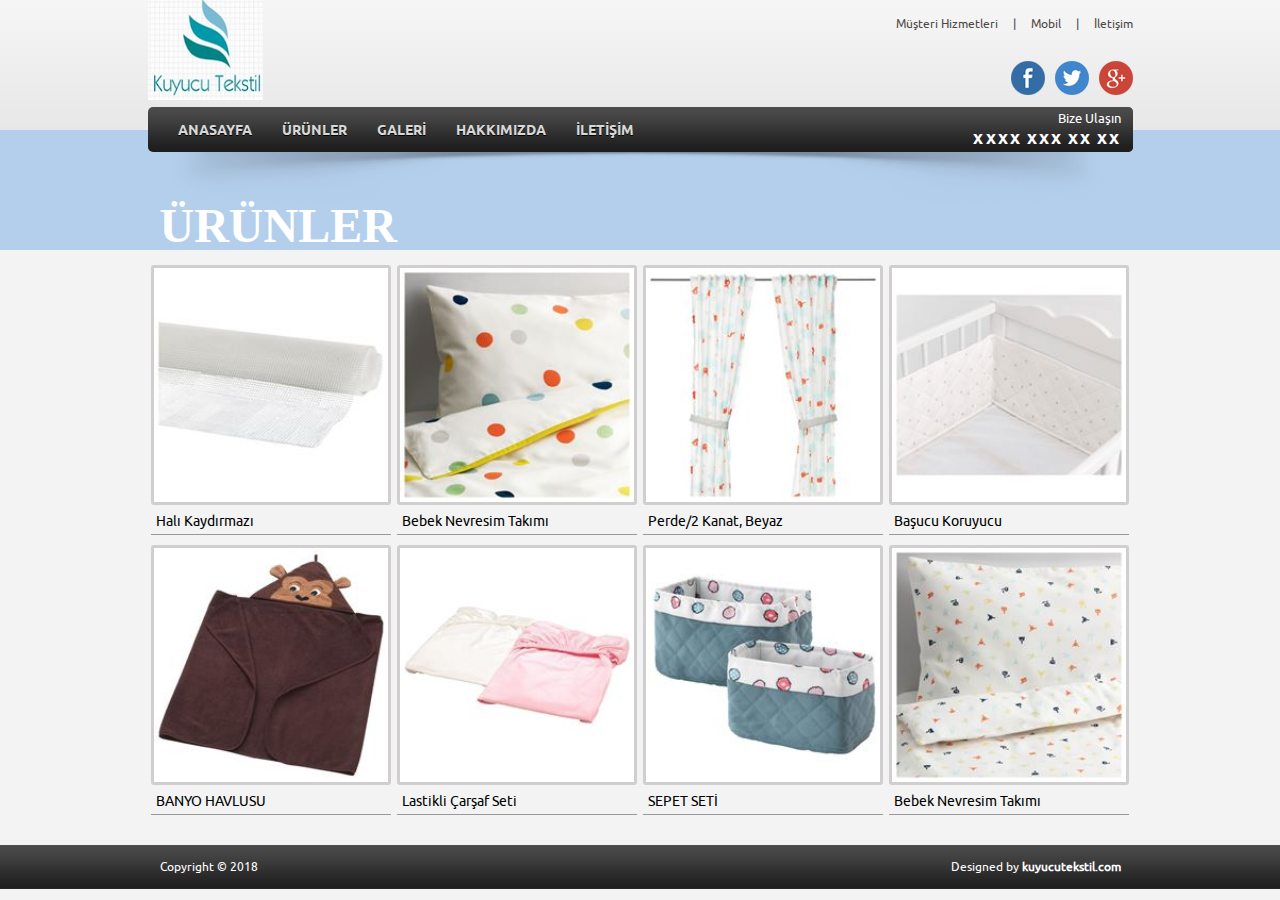
<file: StaticWebsite/StaticWebsite/urunlerimiz.html>
<!doctype html>
<html>
<head>
<meta charset="utf-8">
<meta http-equiv="Content-Type" content="text/html; charset=utf-8">
<title>ÜRÜNLERİMİZ</title>
	<meta name="keywords" content="../">
	<meta name="description" content="../">
	<meta name="author" content="Barış kuyucu">
	<meta name="classification" content="web tasarım">
	<meta name="googlebot" content="All, Index, Follow" />
	<meta name="Robots" content="All, Index, Follow" />
	<meta name="revisit-after" content="7 days">
	<meta name="rating" content="General" />
	<meta name="expires" content="no" />
	<meta name="language" content="turkish, TR" />
	<meta name="distribution" content="Global" />
	<meta name="googlebot" content="NOODP" />
	<meta name="robots" content="all" />
	<meta name="robots" content="follow" />
	<meta name="robots" content="index" />
	<meta name="distribution" content="global" />
	<meta http-equiv="Copyright" content="Copyright © webturkuaz.com">

	
	<link rel="stylesheet" href="assets/styles/reset.css" type="text/css" />
	<link rel="stylesheet" href="assets/styles/custom.css" type="text/css" />
	<link rel="stylesheet" href="assets/font/font.css" type="text/css" />

	
	<link rel="stylesheet" href="assets/styles/font-awesome.css" type="text/css" />

	
	<link rel="stylesheet" href="assets/mobile/media-queries.css" type="text/css" />


	<link rel="Shortcut Icon" href="assets/images/icons/fav_icon.png" type="image/x-icon">
    
   
	<script type="text/javascript" src="assets/scripts/jquery.min.js"></script>
    <script type="text/javascript" src="assets/scripts/jquery-ui.min.js"></script>
    <script type="text/javascript" src="assets/scripts/custom.js"></script>


  
	<script type="text/javascript" src="assets/scripts/jquery-1.10.1.min.js"></script>

	
	<script type="text/javascript" src="assets/scripts/jquery.mousewheel-3.0.6.pack.js"></script>

	
	<script type="text/javascript" src="assets/source/jquery.fancybox.js?v=2.1.5"></script>
	<link rel="stylesheet" type="text/css" href="assets/source/jquery.fancybox.css?v=2.1.5" media="screen" />

	
	<link rel="stylesheet" type="text/css" href="assets/source/helpers/jquery.fancybox-buttons.css?v=1.0.5" />
	<script type="text/javascript" src="assets/source/helpers/jquery.fancybox-buttons.js?v=1.0.5"></script>

	
	<link rel="stylesheet" type="text/css" href="assets/source/helpers/jquery.fancybox-thumbs.css?v=1.0.7" />
	<script type="text/javascript" src="assets/source/helpers/jquery.fancybox-thumbs.js?v=1.0.7"></script>


	<script type="text/javascript" src="assets/source/helpers/jquery.fancybox-media.js?v=1.0.6"></script>

	<script type="text/javascript">
		$(document).ready(function() {
			

			$('.fancybox').fancybox();

			
			$(".fancybox-effects-a").fancybox({
				helpers: {
					title : {
						type : 'outside'
					},
					overlay : {
						speedOut : 0
					}
				}
			});

			
			$(".fancybox-effects-b").fancybox({
				openEffect  : 'none',
				closeEffect	: 'none',

				helpers : {
					title : {
						type : 'over'
					}
				}
			});

			
			$(".fancybox-effects-c").fancybox({
				wrapCSS    : 'fancybox-custom',
				closeClick : true,

				openEffect : 'none',

				helpers : {
					title : {
						type : 'inside'
					},
					overlay : {
						css : {
							'background' : 'rgba(238,238,238,0.85)'
						}
					}
				}
			});

			
			$(".fancybox-effects-d").fancybox({
				padding: 0,

				openEffect : 'elastic',
				openSpeed  : 150,

				closeEffect : 'elastic',
				closeSpeed  : 150,

				closeClick : true,

				helpers : {
					overlay : null
				}
			});

			

			$('.fancybox-buttons').fancybox({
				openEffect  : 'none',
				closeEffect : 'none',

				prevEffect : 'none',
				nextEffect : 'none',

				closeBtn  : false,

				helpers : {
					title : {
						type : 'inside'
					},
					buttons	: {}
				},

				afterLoad : function() {
					this.title = 'Image ' + (this.index + 1) + ' of ' + this.group.length + (this.title ? ' - ' + this.title : '');
				}
			});


			

			$('.fancybox-thumbs').fancybox({
				prevEffect : 'none',
				nextEffect : 'none',

				closeBtn  : false,
				arrows    : false,
				nextClick : true,

				helpers : {
					thumbs : {
						width  : 50,
						height : 50
					}
				}
			});

			
			$('.fancybox-media')
				.attr('rel', 'media-gallery')
				.fancybox({
					openEffect : 'none',
					closeEffect : 'none',
					prevEffect : 'none',
					nextEffect : 'none',

					arrows : false,
					helpers : {
						media : {},
						buttons : {}
					}
				});

			

			$("#fancybox-manual-a").click(function() {
				$.fancybox.open('1_b.jpg');
			});

			$("#fancybox-manual-b").click(function() {
				$.fancybox.open({
					href : 'iframe.html',
					type : 'iframe',
					padding : 5
				});
			});

			$("#fancybox-manual-c").click(function() {
				$.fancybox.open([
					{
						href : '1_b.jpg',
						title : 'My title'
					}, {
						href : '2_b.jpg',
						title : '2nd title'
					}, {
						href : '3_b.jpg'
					}
				], {
					helpers : {
						thumbs : {
							width: 75,
							height: 50
						}
					}
				});
			});


		});
	</script>



</head>
<body>


<div class="top_bg">
	
	<div class="ortala">
	
		<a href="index.html" class="logo">
			<img src="assets/images/logo2.jpg" width="115" height="100" alt="../" />
		</a>

		
		<div class="top_menu">
			<ul>
				<li><a href="">Müşteri Hizmetleri</a></li>
				<li><span>|</span></li>
				<li><a href="">Mobil</a></li>
				<li><span>|</span></li>
				<li><a href="">İletişim</a></li>
			</ul>
		</div>

		
		<div class="social_box">
			<ul>
				<li>						   <a href="https://www.facebook.com/"><img src="assets/images/fb.png" width="34" height="34" alt="../" /></a></li>
				<li>						   <a href="https://twitter.com/"><img src="assets/images/tw.png" width="34" height="34" alt="../" /></a></li>
				<li style="margin-right: 0px;"><a href="https://plus.google.com/"><img src="assets/images/gm.png" width="34" height="34" alt="../" /></a></li>
			</ul>
		</div>

		<div class="clear"></div>

		
		<div class="menu">
			<ul>
				<li><a href="index.html">ANASAYFA</a></li>
				<li><a href="urunlerimiz.html">ÜRÜNLER</a></li>
				<li><a href="galeri.html">GALERİ</a></li>
                <li><a href="hakkimizda.html">HAKKIMIZDA</a></li>
				<li><a href="iletisim.html">İLETİŞİM</a></li>
			</ul>
			<a href="iletisim.html" class="menu_contact_bg">
				<h6>Bize Ulaşın</h6>
                <h1>xxxx xxx xx xx</h1>
			</a>
		</div>
		<div class="menu_shadow"></div>
	</div>
</div>



<div class="red_bg" style="height: 120px;">
	
	<div class="ortala">
		
		<div class="hakkimiz">
			<p><font face="angilla tattoo font" size="7" color="white">
<b>ÜRÜNLER</b></font></p>
		</div>
	</div>
</div>


<div class="ortala">
	
	<div class="u_generic">
		
		<div class="u1_box">
			<a class="fancybox" href="assets/images/PE314582.jpg" data-fancybox-group="gallery" title="Halı Kaydırmazı">
				<img src="assets/images/PE314582.jpg" width="234" height="234" alt="" />
			</a>
			<h1>Halı Kaydırmazı</h1>
		</div>

		
		<div class="u1_box">
			<a class="fancybox" href="assets/images/PE558969.jpg" data-fancybox-group="gallery" title="Bebek Nevresim Takımı">
				<img src="assets/images/PE558969.jpg" width="234" height="234" alt="" />
			</a>
			<h1>Bebek Nevresim Takımı</h1>
		</div>

		
		<div class="u1_box">
			<a class="fancybox" href="assets/images/PE559072.jpg" data-fancybox-group="gallery" title="Perde/2 Kanat, Beyaz">
				<img src="assets/images/PE559072.jpg" width="234" height="234" alt="" />
			</a>
			<h1>Perde/2 Kanat, Beyaz</h1>
		</div>

		
		<div class="u1_box">
			<a class="fancybox" href="assets/images/PE559126.jpg" data-fancybox-group="gallery" title="Başucu Koruyucu">
				<img src="assets/images/PE559126.jpg" width="234" height="234" alt="" />
			</a>
			<h1>Başucu Koruyucu</h1>
		</div>

		
		<div class="u1_box">
			<a class="fancybox" href="assets/images/PE660000.jpg" data-fancybox-group="gallery" title="BANYO HAVLUSU">
				<img src="assets/images/PE660000.jpg" width="234" height="234" alt="" />
			</a>
			<h1>BANYO HAVLUSU</h1>
		</div>

		
		<div class="u1_box">
			<a class="fancybox" href="assets/images/PE583899.jpg" data-fancybox-group="gallery" title="Lastikli Çarşaf Seti">
				<img src="assets/images/PE583899.jpg" width="234" height="234" alt="" />
			</a>
			<h1>Lastikli Çarşaf Seti</h1>
		</div>

		
		<div class="u1_box">
			<a class="fancybox" href="assets/images/PE647366.jpg" data-fancybox-group="gallery" title="SEPET SETİ">
				<img src="assets/images/PE647366.jpg" width="234" height="234" alt="" />
			</a>
			<h1>SEPET SETİ</h1>
		</div>


		<div class="u1_box">
			<a class="fancybox" href="assets/images/PE560055.jpg" data-fancybox-group="gallery" title="Bebek Nevresim Takımı">
				<img src="assets/images/PE560055.jpg" width="234" height="234" alt="" />
			</a>
			<h1>Bebek Nevresim Takımı</h1>
		</div>
	</div>

	<div class="clear"></div>
</div>


<div class="footer_bg">
	
	<div class="ortala">
		<div class="footer">
			<h1>Copyright © 2018</h1>
			<a href="">Designed by <b>kuyucutekstil.com</b></a>
		</div>
	</div>
</div>

</body>
</html>
</file>
<file: StaticWebsite/StaticWebsite/assets/styles/custom.css>
body{background: #f3f3f3;}

.top_bg{
	width: 100%; height: 130px;
	background: url('../images/top_bg.jpg') repeat-x;
}

.ortala{
	width: 985px; height: auto;
	margin: 0 auto;
}

.logo{
	float: left;
	width: 710px; height: 130px;
	line-height: 130px;
}

.top_menu{
	float: right;
	width: auto; height: auto;
	margin: 15px 0 30px 0;
}

.top_menu ul{
	float: left;
	width: auto; height: auto;
}

.top_menu ul li{
	float: left;
	width: auto; height: auto;
}

.top_menu ul li a{
	color: #4e4949;
	font-size: 12px;
	font-family: 'ubunturegular';
}

.top_menu ul li span{
	color: #4e4949;
	font-size: 12px;
	font-family: 'ubunturegular';
	margin: 0 15px 0 15px;
}

.top_menu ul li a:hover{
	color: #e62829;
}

.social_box{
	float: right;
	width: auto; height: auto;
}

.social_box ul{
	float: left;
	width: auto; height: auto;
}

.social_box ul li{
	float: left;
	width: 34px; height: 34px;
	margin-right: 10px;
}

.menu{
	float: left;
	width: 985px; height: 45px;
	background: url('../images/menu_bg.jpg') repeat-x;
	border-radius: 5px;
	position: relative;
	margin: -23px 0 0 0;
}

.menu ul{
	float: left;
	width: 810px; height: 45px;
	position: absolute;
	z-index: 99;
}

.menu ul li{
	float: left;
	width: auto; height: 45px;
	line-height: 45px;
	margin: 0 0 0 30px;
}

.menu ul li a{
	color: #d8d8d8;
	font-size: 14px;
	font-family: 'ubuntubold';
	text-shadow: 0 1px 0 #000;
}

.menu ul li a:hover{
	color:deepskyblue;
}

.menu ul li ul{
	float: left;
	width: 200px; height: auto;
	background: url('../images/menu_bg.jpg') repeat;
	position: absolute;
	display: none;
	margin: -2px 0 0 0;
}

.menu ul li ul li{
	float: left;
	width: 200px; height: 45px;
	text-align: center;
	margin: 0 0 0 0 !important;
}

.menu ul li:hover ul{
	display: block;
}

.menu_contact_bg{
	float: right;
	width: 162px; height: 45px;
	background: url('../images/menu_bg.jpg') repeat;
	border-top-right-radius: 5px;
	border-bottom-right-radius: 5px;
	padding-right: 12px;
}

.menu_contact_bg h6{
	float: right;
	width: auto; height: auto;
	color: #fff;
	font-size: 13px;
	font-family: 'ubunturegular';
	margin: 5px 0 5px 0;
}

.menu_contact_bg h1{
	float: right;
	width: auto; height: auto;
	color: #fff;
	font-family: 'ubuntubold';
	font-size: 18px;
	letter-spacing: 1.3px;
}

.menu_shadow{
	float: left;
	width: 985px;
	height: 50px;
	background: url('../images/menu_shadow.png') center no-repeat;
}

.red_bg{
	width: 100%; height: 280px;
	background: #B4CFEC;
}

.slider_generic{
	float: left;
	width: 981px;
	height: 285px;
	background: #e4e4e4;
	border: 2px solid #cbcbcb;
	margin: -15px 0 0 0;
}

.slider{
	float: left;
	width: 959px; height: 263px;
	margin: 10px 0 0 10px;
	overflow: hidden;
}

.slider ul{
	float: left;
	width: 959px; height: 263px;
}

.slider ul li{
	float: left;
	width: 959px; height: 263px;
}

.slider_swap{
	float: right;
	width: auto; height: auto;
	margin: -26px 30px 0 0;
}

.slider_swap ul{
	float: left;
	width: auto; height: auto;
}

.slider_swap ul li{
	float: left;
	width: 16px; height: 16px;
	background: url('../images/slider_swap_ico.png') no-repeat;
	cursor: pointer;
	margin: 0 2px 0 0;
}

.slider_swap ul li:hover, .slider_swap ul li.slide_act{
	float: left;
	width: 16px; height: 16px;
	background: url('../images/slider_swap_ico_act.png') no-repeat;
}

.slider_generic_shadow{
	float: left;
	width: 985px; height: 50px;
	background: url('../images/slider_generic_shadow.jpg') no-repeat;
}

.p_generic{
	float: left;
	width: 662px; height: auto;
}

.p1_box{
	float: left;
	width: 650px; height: auto;
	background: url('../images/p.png') repeat-x bottom, url('../images/p2.png') repeat-y right;
	padding-bottom: 20px;
	padding-left: 12px;
}

.p1_box h1{
	float: left;
	width: auto; height: auto;
	color: #000;
	font-family: 'ubuntubold';
	font-size: 15px;
	margin-bottom: 12px;
}

.p1_box a{
	float: left;
	width: 142px; height: 141px;
	background: #d0cece;
	border-radius: 3px;
	margin-right: 15px;
}

.p1_box a img{
	margin: 3px 0 0 3px;
}

.p1_box:hover a{
	background: #c10017;
}

.p1_box h2{
	float: left;
	width: 463px;
	height: auto;
	color: #484848;
	font-size: 12px;
	font-family: 'ubunturegular';
	line-height: 25px;
	margin-top: -4px;
}

.p2_box{
	float: left;
	width: 309px;
	height: auto;
	padding-left: 12px;
	padding-top: 20px;
	background: url('../images/p2.png') repeat-y right;
}

.p2_box h1{
	float: left;
	width: auto; height: auto;
	color: #000;
	font-family: 'ubuntubold';
	font-size: 15px;
	margin-bottom: 12px;
}

.p2_box h2{
	float: left;
	width: 273px;
	height: auto;
	color: #484848;
	font-size: 12px;
	font-family: 'ubunturegular';
	line-height: 25px;
	margin-top: -4px;
}

.p2_box a{
	float: right;
	width: 110px;
	height: 30px;
	background: #252525;
	border-radius: 7px;
	color: #fff;
	font-family: 'ubunturegular';
	font-size: 12px;
	text-shadow: 0 1px 0 #000;
	line-height: 31px;
	text-align: center;
	margin-right: 40px;
	margin-top: 10px;
	margin-bottom: 10px;
	box-shadow: inset 3px 3px 3px #000;
}

.p2_box:hover a{
	background: #c10017;
	box-shadow: inset 3px 3px 3px #4b020b;	
}

.p_generic_r{
	float: right;
	width: 280px;
	height: auto;
}

.p3_box{
	float: left;
	width: 267px;
	height: auto;
	background: url('../images/p.png') repeat-x bottom;
	padding-bottom: 10px;
	padding-left: 12px;
}

.p3_box h1{
	float: left;
	width: auto; height: auto;
	color: #000;
	font-family: 'ubuntubold';
	font-size: 15px;
	margin-bottom: 12px;
}

.p3_box ul{
	float: left;
	width: 280px;
	height: auto;
}

.p3_box ul li{
	float: left;
	width: 280px;
	height: auto;
	margin-bottom: 15px;
}

.p3_box ul li span{
	float: left;
	width: 6px; height: 11px;
	background: url('../images/93.png') no-repeat;
	margin-right: 10px;
}

.p3_box ul li a{
	color: #464646;
	font-size: 12px;
	font-family: 'ubunturegular';
	float: left;
	margin-top: -1px;
}

.p3_box ul li:hover span{
	background: url('../images/933.png') no-repeat;
}

.p3_box ul li:hover a{
	color: #202020;
}

/* FOOTER START */

.footer_bg{
	width: 100%;
	height: 44px;
	background: url('../images/footer_bg.png') repeat-x;
	margin-top: 20px;
}

.footer{
	float: left;
	width: 100%;
	height: 44px;
}

.footer h1{
	float: left;
	margin-left: 12px;
	color: #fff;
	font-family: 'ubunturegular';
	font-size: 12px;
	line-height: 44px;
	height: 44px;
}

.footer a{
	float: right;
	margin-right: 12px;
	color: #fff;
	font-family: 'ubunturegular';
	font-size: 12px;
	line-height: 44px;
	height: 44px;
}

.footer a:hover{
	text-decoration: underline;
}

/* FOOTER STOP */

.hakkimiz{
	float: left;
	margin-left: 12px;
}

.h_generic{
	float: left;
	width: 985px;
	height: auto;
	margin-top: 15px;
}

.h1_box{
	float: left;
	width: 985px;
	height: auto;
	color: #484848;
	font-size: 12px;
	font-family: 'ubunturegular';
	line-height: 25px;
	text-align: justify;
}

.h1_box a{
	float: left;
	width: 250px; 
	height: 250px;
	background: #d0cece;
	border-radius: 3px;
	margin-right: 15px;
}

.h1_box a img{
	margin: 3px 0 0 3px;
}

.h1_box:hover a{
	background: #c10017;
}

.u_generic{
	float: left;
	width: 985px;
	height: auto;
	margin-top: 15px;
}

.u1_box{
	float: left;
	width: 240px;
	height: auto;
	margin-right: 3px;
	margin-left: 3px;
	margin-bottom: 10px;
}

.u1_box a{
	float: left;
	width: 240px; 
	height: 240px;
	background: #d0cece;
	border-radius: 3px;
}

.u1_box a img{
	margin: 3px 0 0 3px;
}

.u1_box a:hover{
	background: #c10017;
}

.u1_box:hover h1{
	border-bottom: 1px solid #c10017;
}

.u1_box h1{
	float: left;
	width: 235px;
	height: auto;
	margin-top: 10px;
	color: #000;
	font-family: 'ubunturegular';
	font-size: 14px;
	padding-left: 5px;
	border-bottom: 1px solid #999;
	padding-bottom: 5px;
}

.iletisim{
	float: left;
	height: auto;
	width: 980px;
	margin-top: 20px;
}

.sol{
	float: left;
	width: 486px;
	height: auto;
	color: #555;
	font-size: 17px;
	font-family: 'Calibri';
	margin-left: 20px;
	margin-top: 20px;
	line-height: 50px;
}

.sag{
	float: right;
	height: auto;
	width: 358px;
}

.textbox{
	background-color: #C7C7C7;
	border-radius: 3px;
	width: 300px;
	height: 25px;
	margin-top: 10px;
	color: #353535;
	margin-left: 5px;
	padding: 10px;
	border: 1px solid #999393;
}

.textarea{
	background-color: #C7C7C7;
	border-radius: 3px;
	width: 300px;
	height: 100px;
	margin-top: 10px;
	color: #353535;
	margin-left: 5px;
	padding: 10px;
	border: 1px solid #999393;
}

.button{
	background-color: #555;
	border-radius: 3px;
	width: 100px;
	height: 40px;
	color: #fff;
	margin-right: 35px;
	float: right;
	cursor: pointer;
	margin-top: -41px;

}

.reset{
	background-color: #555;
	border-radius: 3px;
	width: 100px;
	height: 40px;
	margin-top: 10px;
	color: #fff;
	margin-right: 150px;
	float: left;
	cursor: pointer;
	margin-left: 95px;
}

.maps{
	float: left;
	width: 970px;
	border: 1px solid #7b7b7b;
	height: 200px;
	margin-top: 20px;
	margin-left: 6px;
}
</file>
<file: StaticWebsite/StaticWebsite/assets/font/font.css>
/* Generated by Font Squirrel (http://www.fontsquirrel.com) on May 17, 2014 */



@font-face {
    font-family: 'ubunturegular';
    src: url('ubuntu-regular-webfont.eot');
    src: url('ubuntu-regular-webfont.eot?#iefix') format('embedded-opentype'),
         url('ubuntu-regular-webfont.woff') format('woff'),
         url('ubuntu-regular-webfont.ttf') format('truetype');
    font-weight: normal;
    font-style: normal;

}




@font-face {
    font-family: 'ubuntulight';
    src: url('ubuntu-light-webfont.eot');
    src: url('ubuntu-light-webfont.eot?#iefix') format('embedded-opentype'),
         url('ubuntu-light-webfont.woff') format('woff'),
         url('ubuntu-light-webfont.ttf') format('truetype');
    font-weight: normal;
    font-style: normal;

}




@font-face {
    font-family: 'ubuntubold';
    src: url('ubuntu-bold-webfont.eot');
    src: url('ubuntu-bold-webfont.eot?#iefix') format('embedded-opentype'),
         url('ubuntu-bold-webfont.woff') format('woff'),
         url('ubuntu-bold-webfont.ttf') format('truetype');
    font-weight: normal;
    font-style: normal;

}

@font-face {
    font-family: 'bauhaus_md_btmedium';
    src: url('1545-webfont.eot');
    src: url('1545-webfont.eot?#iefix') format('embedded-opentype'),
         url('1545-webfont.woff') format('woff'),
         url('1545-webfont.ttf') format('truetype');
    font-weight: normal;
    font-style: normal;

}
</file>
<file: StaticWebsite/StaticWebsite/assets/mobile/media-queries.css>
/************************************************************************************
768x959
*************************************************************************************/
@media only screen and (min-width: 768px) and (max-width: 959px) {

}

/************************************************************************************
480x767
*************************************************************************************/
@media only screen and (min-width: 480px) and (max-width: 767px) {
	
}

/************************************************************************************
479
*************************************************************************************/
@media only screen and (max-width: 479px) {
	
}
</file>
